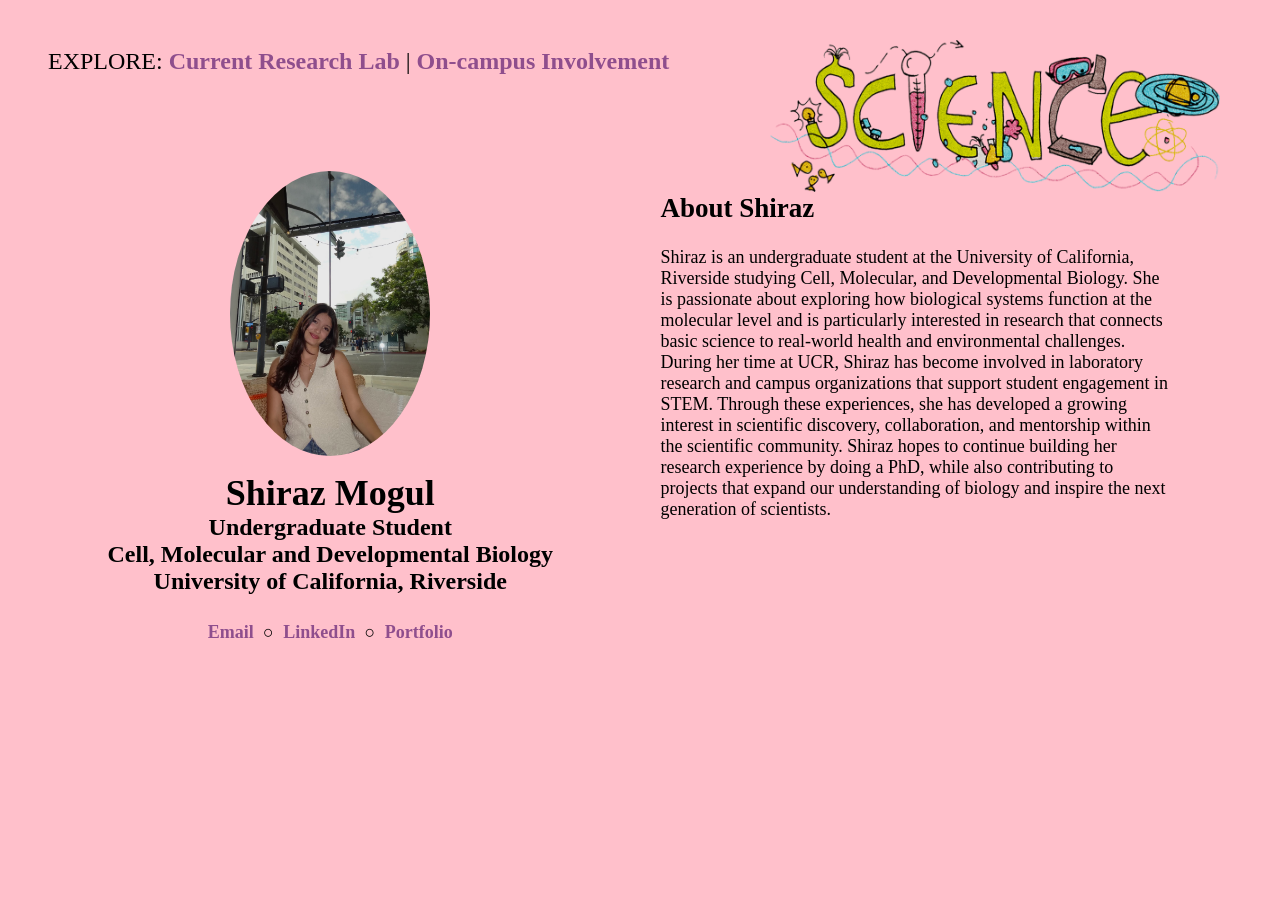
<file: index.html>
<!DOCTYPE html>

<html lang="en">

<head>
    <meta charset="utf-8">
    <title>Shiraz Mogul | University of California, Riverside</title>
    <link rel="stylesheet" href="css/style.css">
    <link rel="icon" type="image/png" href="img/flaticon.png">
</head>

<body class="home">

<img src="img/science.png" class="science-sticker" alt="science sticker">

<nav>
EXPLORE:
<a href="https://zurniedenlab.wixsite.com/ucrzurniedenlab" target="_blank">Current Research Lab</a> |
<a href="https://scienceambassadors.ucr.edu/" target="_blank">On-campus Involvement</a>
</nav>


<div class="top-wrapper">

   <div class="lead">

    <img src="img/shiraz.jpeg" alt="This is Shiraz!"/>

    <h1>Shiraz Mogul</h1>
    <h2>Undergraduate Student<br>Cell, Molecular and Developmental Biology<br>University of California, Riverside</h2>

   <div class="contact">
      <a href="mailto:smogu001@ucr.edu">Email</a> &#x25CB;
      <a href="https://www.linkedin.com/in/shiraz-mogul-0b2908294"
      target="_blank" rel="noopener noreferrer">LinkedIn</a> &#x25CB;
      <a href="Unit%2002/Unit-2-Project.html" 
      target="_blank"rel="noopener noreferrer">Portfolio</a>
   </div>
    
   </div>

<div class="content-wrapper">
   <div class="about">

    <h2>About Shiraz</h2>

   Shiraz is an undergraduate student at the University of California, Riverside studying Cell, Molecular, and Developmental Biology. She is passionate about exploring how biological systems function at the molecular level and is particularly interested in research that connects basic science to real-world health and environmental challenges. During her time at UCR, Shiraz has become involved in laboratory research and campus organizations that support student engagement in STEM. Through these experiences, she has developed a growing interest in scientific discovery, collaboration, and mentorship within the scientific community. Shiraz hopes to continue building her research experience by doing a PhD, while also contributing to projects that expand our understanding of biology and inspire the next generation of scientists.

   </div>

</div>
</div>


</body>
</html>
</file>
<file: css/style.css>
body {
    background-color: pink;
}

nav {
  padding: 2em;
  font-size: x-large;
}


body {
    min-height: 100%;
    max-width: 100%;
    margin-left: auto;
    margin-right: auto;
    margin-top: 0;
    margin-bottom: 0.5rem;
    padding: 0;
    font-family: "Monaco";
    font-size: large;
}


h1 {
    font-family: "Monaco";
}


a {
    text-decoration: none;
    color: #8f4e8d;
    font-weight: bold;
}

a:hover{
    text-decoration: none;
    color: goldenrod;
}


.lead {
    display: flex;
    flex-direction: column;
    align-items: center;
    padding: 3rem 0 0 0;

}


.lead h1 {
    margin-top: 1rem;
    margin-bottom: 0rem;
}

.lead h2 {
    text-align: center;
    font-family: "Monaco";
    font-size: x-large;
    margin-top: 0;
}


.lead img {
    width: 200px;
    height: auto;
    border-radius: 50%;
}

.contact {
    word-spacing: 0.3rem;
    margin-top: 0.5rem;
    padding-bottom: 1rem;
}

.content-wrapper {
    display: flex;
    flex-direction: column;
    width: 40%;
    padding: 3rem 0 0 0rem;
    flex-wrap: wrap;
}


.top-wrapper {
    display: flex;
    flex-direction: row;
    justify-content: space-evenly;
    flex-wrap: wrap;

}


.about p {
    background-color: #FFFFFF;
    padding: 1rem 0 1rem 0;
    margin: 0;
}

.about i {
    display: inline;
}

.science-sticker {
    position: absolute;
    top: 40px;
    right: 60px;
    width: 450px;
}
</file>
